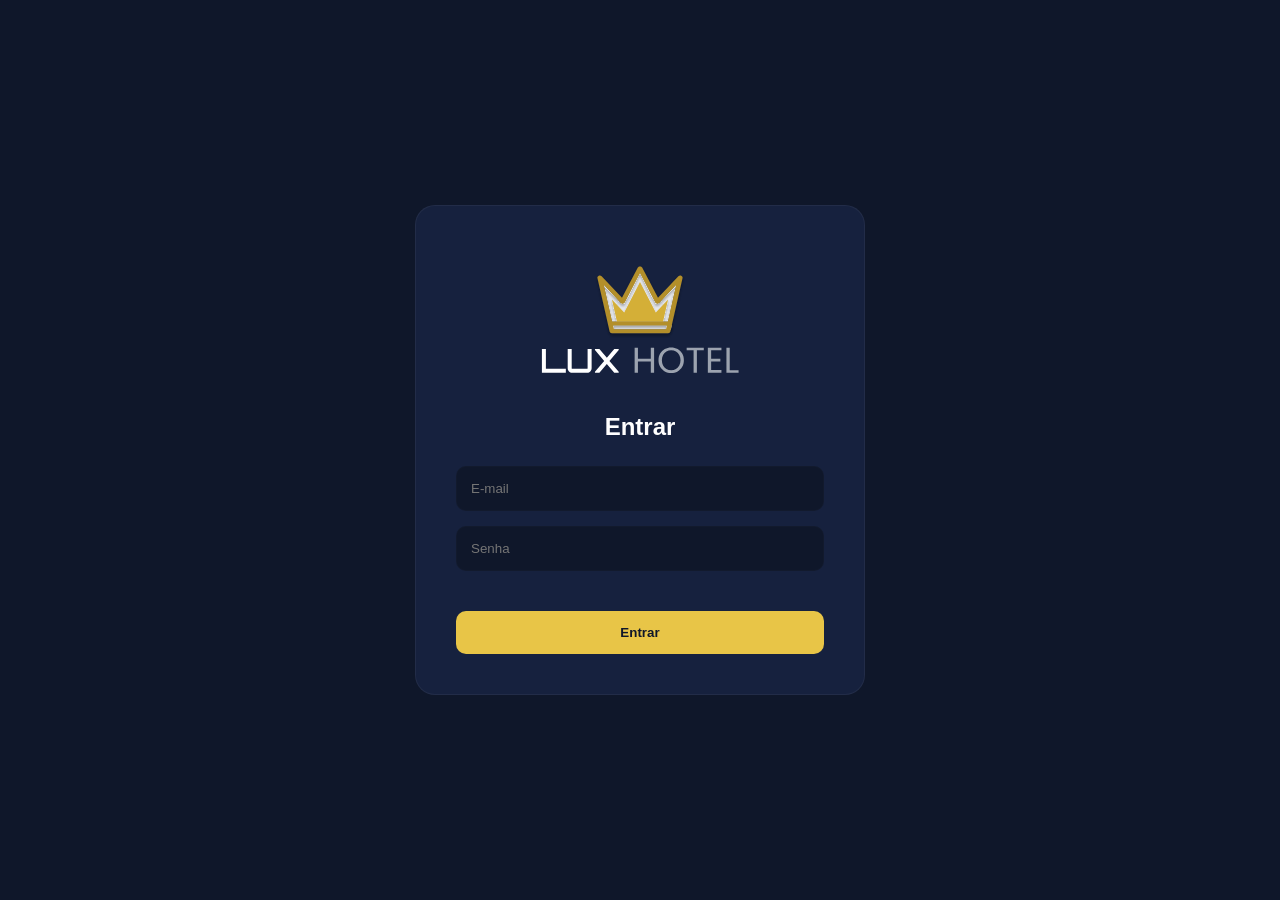
<file: login/login.html>
<!DOCTYPE html>
<html lang="pt-br">
    <head>
        <meta charset="UTF-8">
        <meta name="viewport" content="width=device-width, initial-scale=1.0">
        <title>Lux Hotel</title>
        <link rel="stylesheet" href="login.css">
    </head>
    <body>
        <div class="container">
            <div class="login-card">
                <form action id="login-form"></form>
                <img src="../components/images/lux-logo.svg" class="logo">
                <h2>Entrar</h2>

            <input type="email" id="email" placeholder="E-mail">
            <input type="password" id="senha" placeholder="Senha">

            <button id="btn-login" type="submit">Entrar</button>
        </form>
                    
                </div>
            </div>

        <script src="./login.js"></script>
    </body>
</html>
</file>
<file: login/login.css>
* {
    margin: 0;
    padding: 0;
    box-sizing: border-box;
}


body {
    min-height: 100vh;
    display: flex;
    justify-content: center;
    align-items: center;
    background: #0f172a;
    font-family: "Poppins", sans-serif;
}

.login-container {
    width: 100%;
    display: flex;
    justify-content: center;
    align-items: center;
}

.login-card {
    width: 450px;
    padding: 40px;
    border-radius: 20px;
    background: #16213e;
    border: 1px solid rgba(255, 255, 255, 0.05);
    text-align: center;
}

.logo {
    width: 200px;
    margin-bottom: 35px;
}

.login-card h2 {
    color: #FFF;
    margin-bottom: 25px;
}

.login-card input {
    width: 100%;
    padding: 14px;
    margin-bottom: 15px;
    border-radius: 10px;
    border: 1px solid rgba(255, 255, 255, 0.01);
    background: #0f172a;
    color: #FFF;
}

.login-card button {
    width: 100%;
    padding: 14px;
    border: none;
    border-radius: 10px;
    background: #E8C547;
    color: #0f172a;
    font-weight: 600;
    cursor: pointer;
    transition: .3s;
    margin-top: 25px;
}

.login-card button:hover {
    transform: translateY(-2px);
    opacity: .9;
}

form{
    display: flex;
    flex-direction: column;
    gap: 15px;
}
</file>
